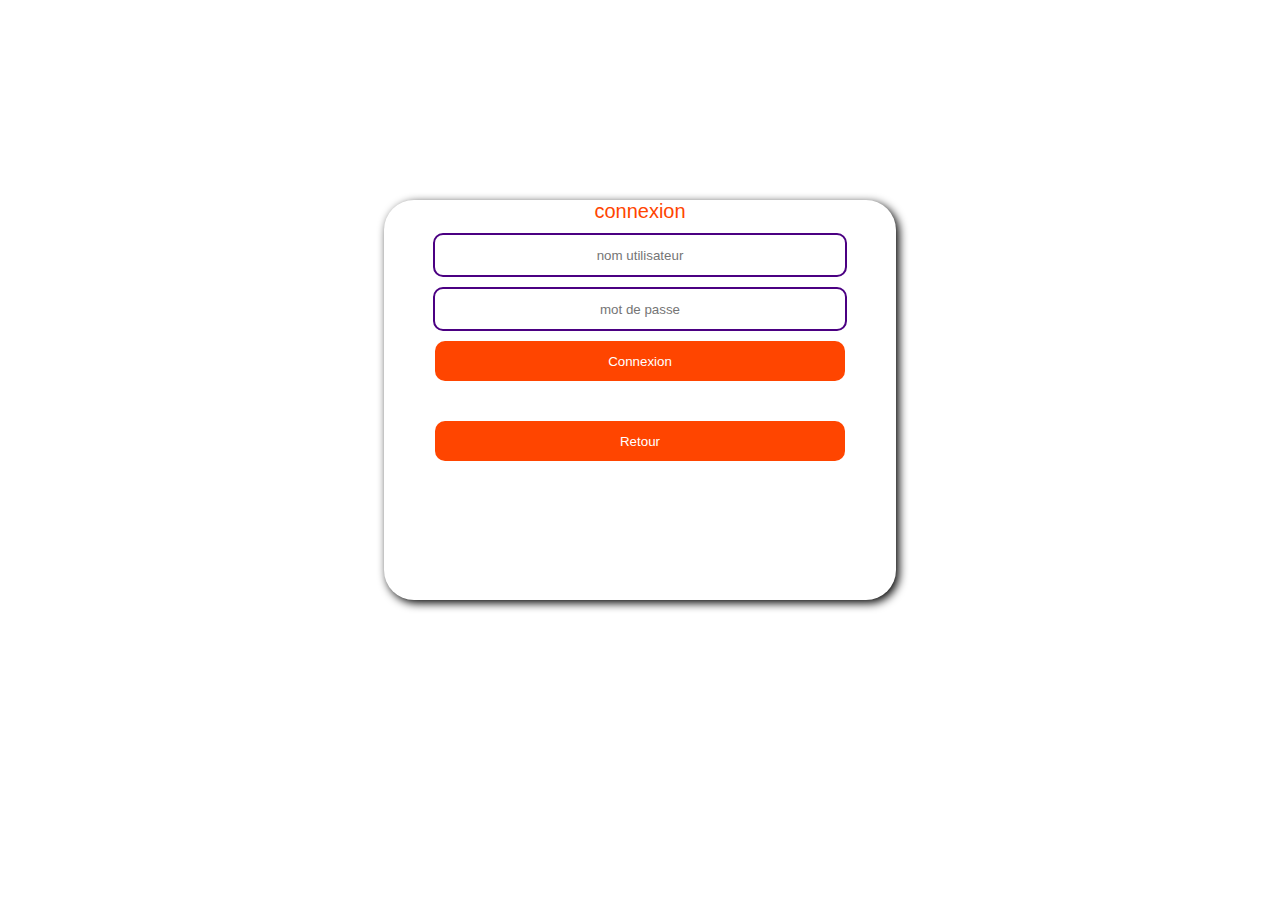
<file: html/connexion.html>
<!DOCTYPE html>
<html lang="en">
<head>
    <meta charset="UTF-8">
    <meta name="viewport" content="width=device-width, initial-scale=1.0">
    <title>Connexion</title>
    <link rel="stylesheet" href="../css/connex.css">
</head>
<body>
    <div classs="laPrincipale">
        
        <div class="form">
            <p>connexion</p>
            <input type="text" placeholder="nom utilisateur">
            <input type="Password" name="" id="" placeholder="mot de passe">
            <button><a href="principale.html">Connexion</a></button>
            <button><a href="../index.html">Retour</a></button>
        </div>
    </div>
</body>
</html>
</file>
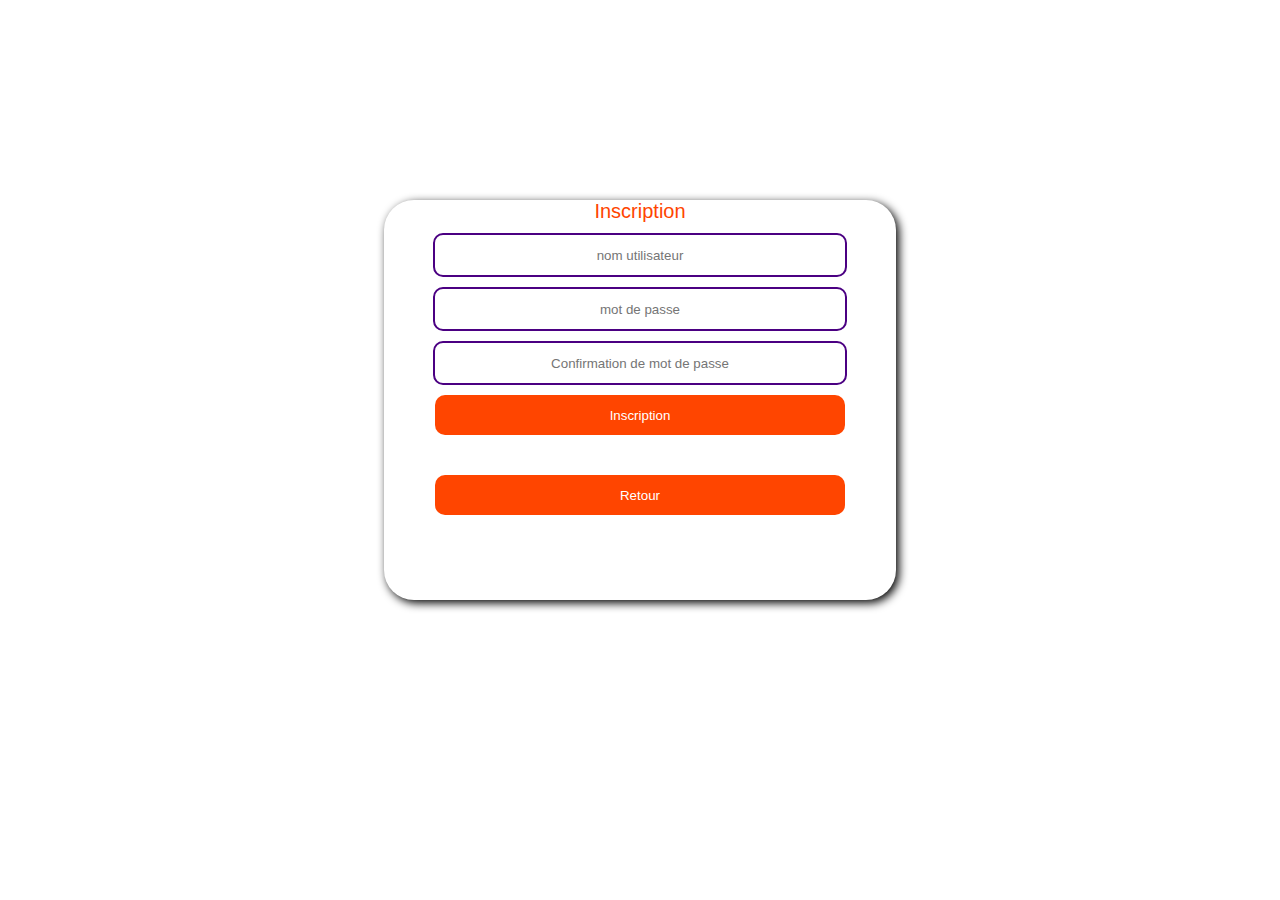
<file: html/inscription.html>
<!DOCTYPE html>
<html lang="en">
<head>
    <meta charset="UTF-8">
    <meta name="viewport" content="width=device-width, initial-scale=1.0">
    <title>Connexion</title>
    <link rel="stylesheet" href="../css/connex.css">
</head>
<body>
    <div classs="laPrincipale">
        
        <div class="form">
            <p>Inscription</p>
            <input type="text" placeholder="nom utilisateur">
            <input type="Password" name="" id="" placeholder="mot de passe">
            <input type="Password" name="" id="" placeholder="Confirmation de mot de passe">
            <button><a href="./connexion.html">Inscription</a></button>
            <button><a href="../index.html">Retour</a></button>
        </div>
    </div>
</body>
</html>
</file>
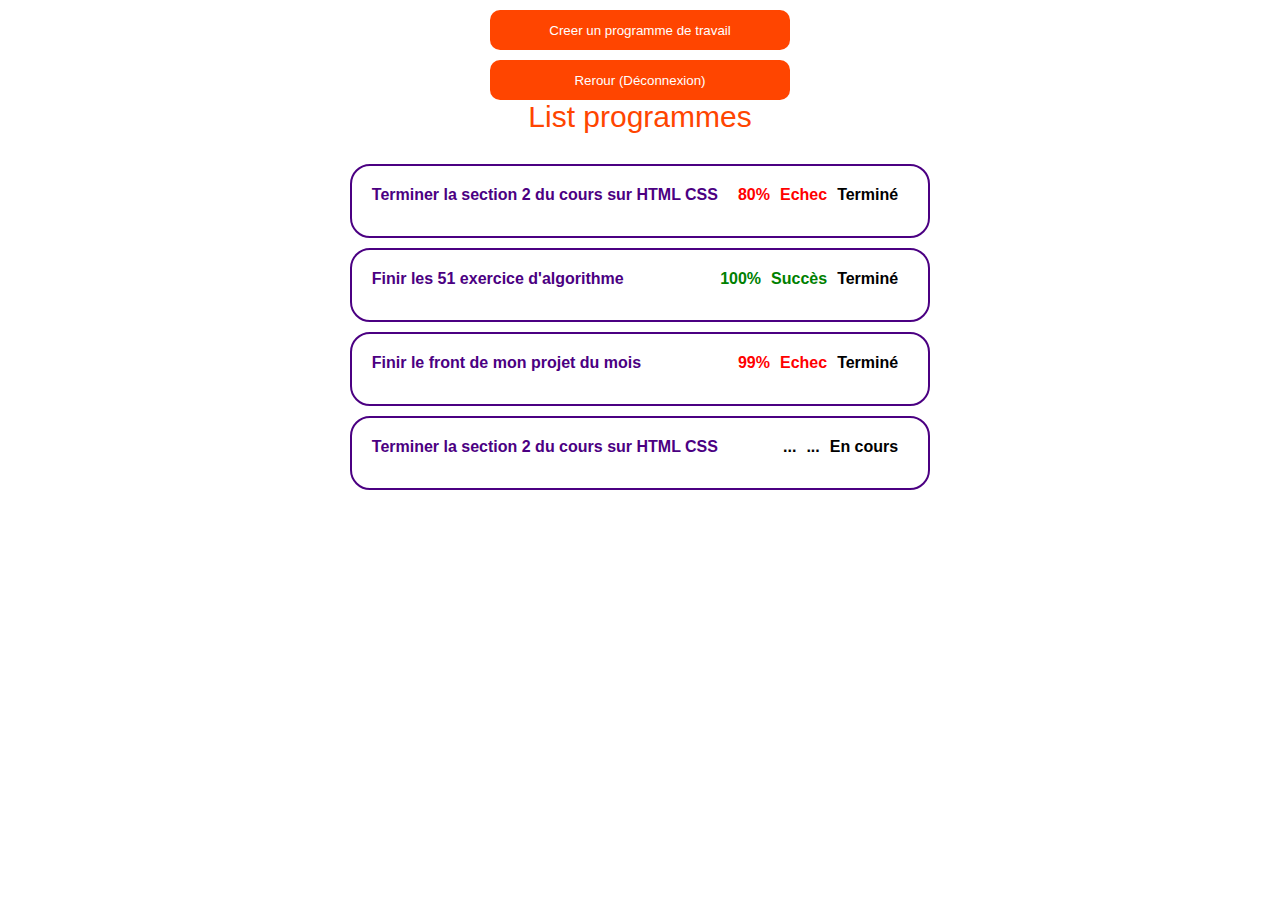
<file: html/principale.html>
<!DOCTYPE html>
<html lang="en">
<head>
    <meta charset="UTF-8">
    <meta name="viewport" content="width=device-width, initial-scale=1.0">
    <title>La Pricipale</title>
    <link rel="stylesheet" href="../css/principale.css">
</head>
<body>
    <div class="principale">
        <button><a href="">Creer un programme de travail</a></button>
        <button><a href="../index.html">Rerour (Déconnexion)</a></button>
        <p class="titre">List programmes</p>

        <div class="listProgramme">

            <div class="programme">
                <p class="p1">Terminer la section 2 du cours sur HTML CSS</p>
                <div class="droit">
                    <p class="poucentage echec">80%</p>
                    <p class="recultat echec">Echec</p>
                    <p class="etat">Terminé</p>
                </div>
            </div>

            <div class="programme">
                <p class="p1">Finir les 51 exercice d'algorithme</p>
                <div class="droit">
                    <p class="poucentagene succes">100%</p>
                    <p class="recultat succes">Succès</p>
                    <p class="etat">Terminé</p>
                </div>
            </div>

            <div class="programme">
                <p class="p1">Finir le front de mon projet du mois</p>
                <div class="droit">
                    <p class="poucentage echec">99%</p>
                    <p class="recultat echec">Echec</p>
                    <p class="etat">Terminé</p>
                </div>
            </div>

            <div class="programme">
                <p class="p1">Terminer la section 2 du cours sur HTML CSS</p>
                <div class="droit">
                    <p class="poucentage encours">...</p>
                    <p class="recultat encors">...</p>
                    <p class="etat">En cours</p>
                </div>
            </div>

        </div>
    </div>    
</body>
</html>
</file>
<file: css/connex.css>
*{
    margin: 0;
    padding: 0;
    font-family: Verdana, Geneva, Tahoma, sans-serif;
}

.form{
    background-color: white;
    box-shadow: 3px 3px 10px black;
    width: 40vw;
    align-items: center;
    display: flex;
    flex-direction: column;
    border-radius: 30px;
    margin: 200px auto;
    height: 400px;
}
.form p{
   font-size: 20px;
   color: orangered;
   text-align: center;
}
.form input{
    height: 40px;
    width: 80%;
    margin-top: 10px;
    text-align: center;
    border-radius: 10px;
    border: 2px solid indigo;
}
.form button{
    height: 40px;
    width: 80%;
    margin-top: 10px;
    text-align: center;
    border-radius: 10px;
    border: none;
    background-color: orangered;
    margin-bottom: 30px;
    color: white;
}
a{
    text-decoration: none;
    color: white;
}
</file>
<file: css/principale.css>
*{
    margin: 0;
    padding: 0;
    font-family: Verdana, Geneva, Tahoma, sans-serif;
}
button a{
    text-decoration: none;
    color: white;
    text-align: center;
}

button {
    
    background-color: orangered;
    height: 40px;
    width: 300px;
    border: none;
    border-radius: 10px;
    margin-top: 10px;
    
}

.titre{
    color: orangered;
    font-size: 30px;
    margin-bottom: 20px;
}

.listProgramme .p1{
    color: indigo;
    font-weight: bold;

}

.listProgramme .droit p{
    font-weight: bold;
    margin-right:10px;
}

.listProgramme .droit{
    margin-left: 20px;
    display: flex;
    flex-direction: row;
}

.listProgramme .programme{
    display: flex;
    flex-direction: row;
    justify-content: space-between;
}

.programme{
    height: 30px;
    margin: 10px;
    border: 2px solid indigo;
    padding: 20px;
    border-radius: 20px;
}

.principale{
    display: flex;
    flex-direction: column;
    align-items: center;
    padding-bottom: 100px;
}

.droit .succes{
    color: green;
}

.droit .echec{
    color: red;
}
</file>
